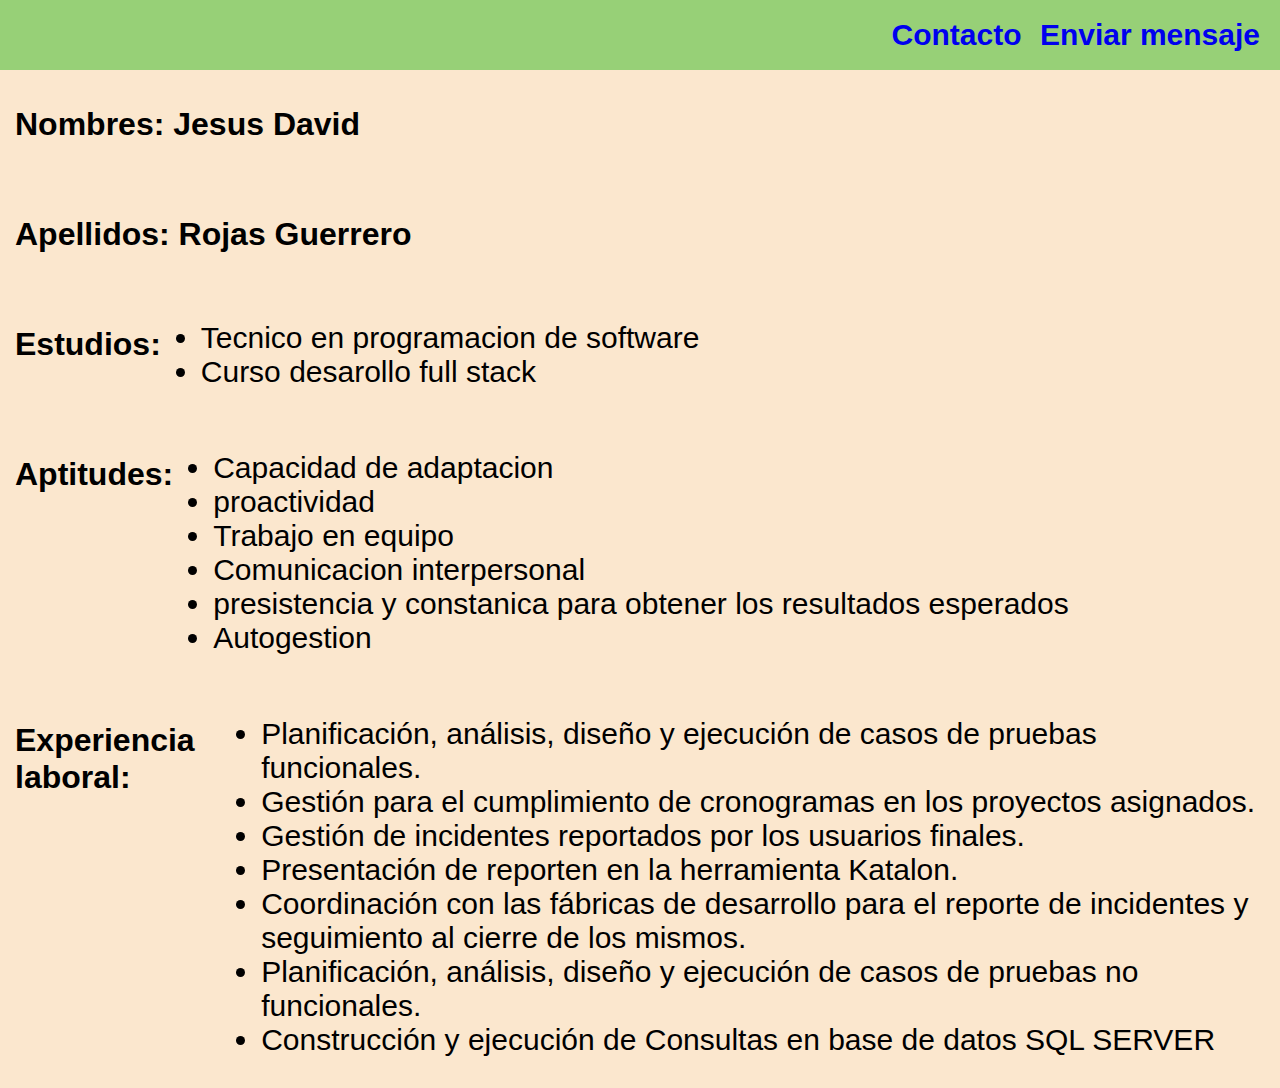
<file: index.html>
<!DOCTYPE html>
<html lang="en">
<head>
    <title>Hoja de vida</title>
    <link rel="stylesheet" href="style.css">
</head>
<body>
    <header>
        <div></div>
        <nav> 
            <a href="contacto.html" class="nav-link">Contacto</a>
            <a href="mensaje.html" class="nav-link">Enviar mensaje</a>
        </nav>
    </header>
    <!-- nombre -->
    <div class="flexbox-container">
        <h1>Nombres: Jesus David</h1>
    </div>
    <!-- apellido -->
    <div class="flexbox-container">
        <h1>Apellidos: Rojas Guerrero</h1>
    </div>
    <!-- Estudio -->
    <div class="flexbox-container">
        <h1>Estudios:</h1>
        <ul>
            <li>Tecnico en programacion de software</li>
            <li>Curso desarollo full stack</li>
        </ul>
    </div>
    <!-- Aptitudes -->
    <div class="flexbox-container">
        <h1>Aptitudes:</h1>
        <ul>
            <li>Capacidad de adaptacion</li>
            <li>proactividad</li>
            <li>Trabajo en equipo</li>
            <li>Comunicacion interpersonal</li>
            <li>presistencia y constanica para obtener los resultados esperados</li>
            <li>Autogestion</li>
        </ul>
    </div>
    <!-- Experiencia -->
    <div class="flexbox-container">
        <h1>Experiencia laboral: </h1>
        <ul>
            <li>Planificación, análisis, diseño y ejecución de casos de pruebas funcionales.</li>
            <li>Gestión para el cumplimiento de cronogramas en los proyectos asignados.</li>
            <li>Gestión de incidentes reportados por los usuarios finales.</li>
            <li>Presentación de reporten en la herramienta Katalon.</li>
            <li>Coordinación con las fábricas de desarrollo para el reporte de incidentes y seguimiento al cierre de los mismos.</li>
            <li>Planificación, análisis, diseño y ejecución de casos de pruebas no funcionales.</li>
            <li>Construcción y ejecución de Consultas en base de datos SQL SERVER</li>
        </ul>
    </div>
</body>
</html>
</file>
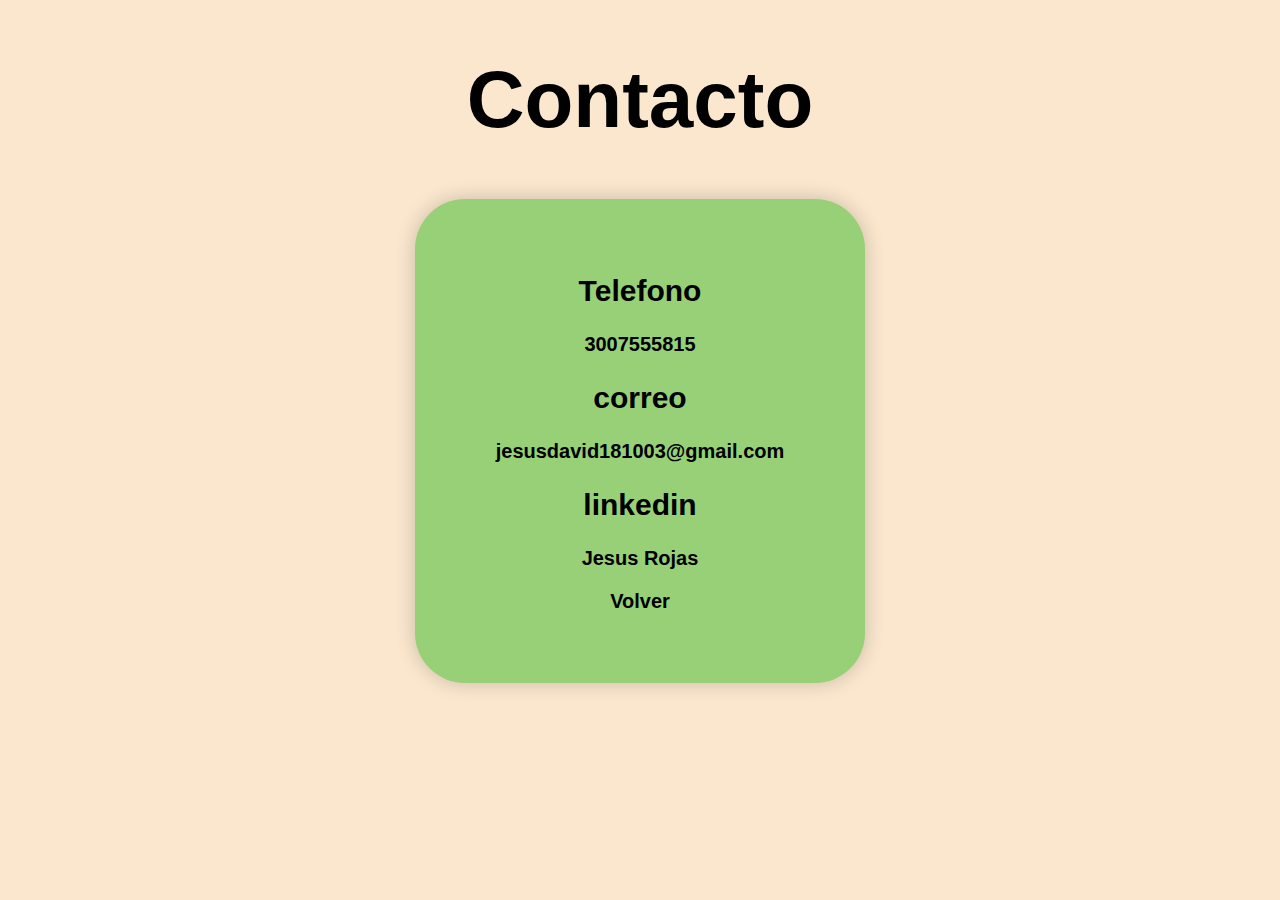
<file: contacto.html>
<!DOCTYPE html>
<html lang="en">
<head>
    <title>Contacto</title>
    <link rel="stylesheet" href="style.css">
</head>
<body>
    <h1 class="titulo">Contacto</h1>
    <div class="centrar">
        <div class="contenedor">
            <h2>Telefono</h2>
            <h3>3007555815</h3>
            <h2>correo</h2>
            <h3><a href="mailto:jesusdavid181003@gmail.com">jesusdavid181003@gmail.com</a></h3>
            <h2>linkedin</h2>
            <h3><a href="https://www.linkedin.com/in/jesus-rojas-8a8546275/" target="_blank">Jesus Rojas</a></h3>
            <h3><a href="index.html">Volver</a></h3>
        </div>
    </div>
</body>
</html>
</file>
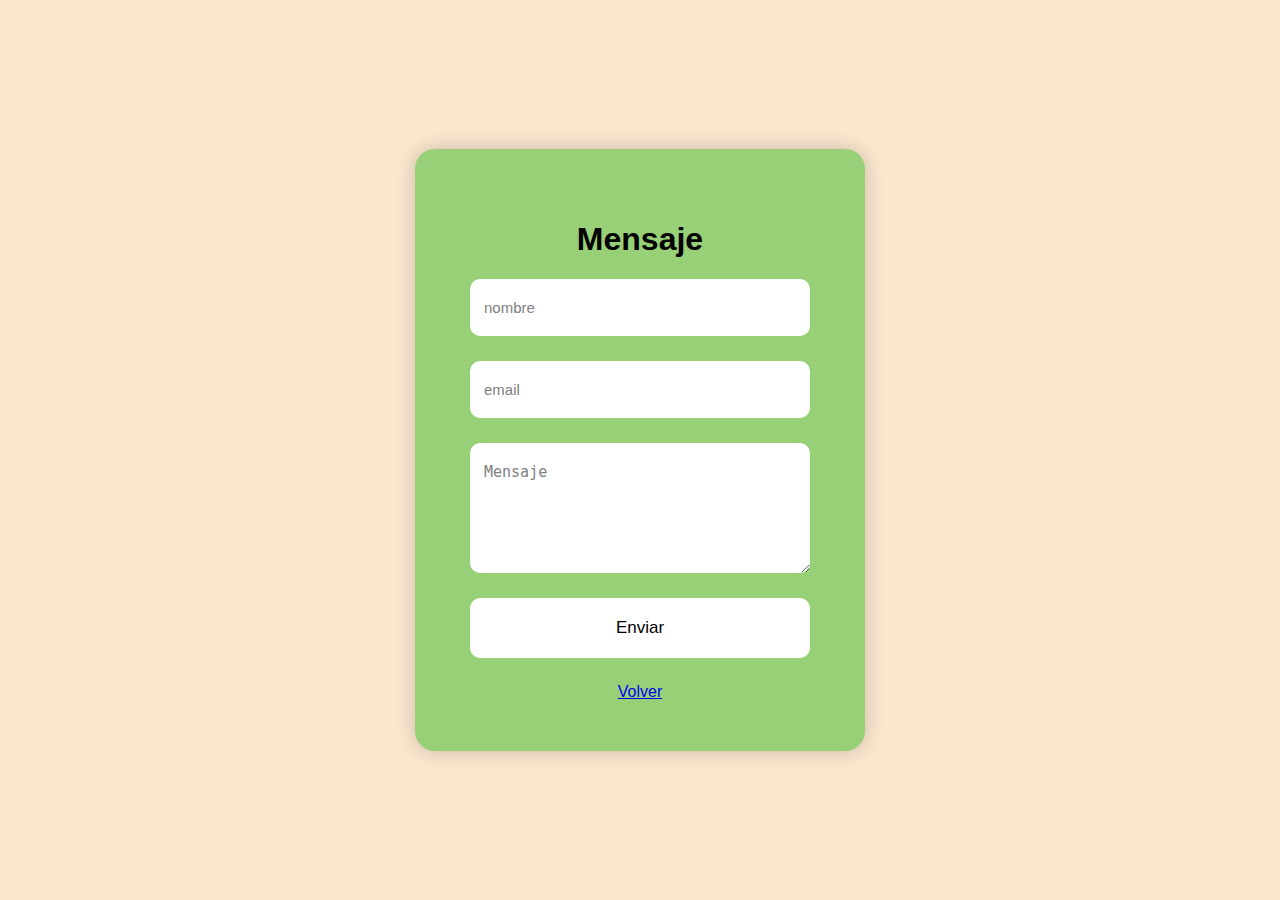
<file: mensaje.html>
<!DOCTYPE html>
<html lang="en">
<head>
    <title>Enviar mensaje</title>
    <link rel="stylesheet" href="style.css">
</head>
<body>
    <div class="titulo">
        
    </div>
    <div class="formulario">
        <form autocomplete="off">
            <h1>Mensaje</h1>
            <div class="input-group">
                <input type="text" name="name" placeholder="nombre">
                <input type="email" name="email" placeholder="email">
                <textarea name="message" cols="30" rows="5" placeholder="Mensaje"></textarea>
                <input class="btn" type="submit" value="Enviar">
                <a href="index.html">Volver</a>
            </div>
        </form>
    </div>
</body>
</html>
</file>
<file: style.css>
body{
    background-color: #fbe7ce;
    font-family: Helvetica;
    margin: 0;
}
li{
    font-size: 30px;
}
/* atributos header */
header{
    display: flex;
    min-height: 50px;
    background-color: #97D077;
    justify-content: space-between;
    align-items: center;
    padding: 10px;
    text-align: left;
    font-size: 30px;
}
nav a{
    text-decoration: none;
    font-weight: 600;
    padding-right: 10px;
    
}
nav a:hover{
    color:white
}
/* atributos hoja de vida */
.flexbox-container{
    display: flex;
    padding: 15px;
    flex-direction: row;
    border-style: none;
}

/* atributos mensaje*/
.formulario{
    min-height: 100vh;
    display: flex;
    align-items: center;
    justify-content: center;
}
form{
    padding: 50px 55px;
    box-shadow: 0 0 20px rgba(0, 0, 0, 0.2);
    border-radius: 20px;
    text-align: center;
    width: 340px;
    background-color: #97D077;
}
.form.txt{
    display: flex;
    justify-content: space-between;
}
.form-txt a{
    color: white;
    text-decoration: none;
    font-size: 15px;
    margin-bottom: 25px;
}
.form-txt a:hover{
    color:white;
}
.input-group{
    display: flex;
    flex-direction: column;
}
input , textarea{
    background-color: white;
    padding: 20px 14px;
    margin-bottom: 25px;
    border: 0;
    border-radius: 10px;
    font-size: 15px;
    color: black;
}
::placeholder{
    color: gray;
    font-size: 15px;
}
:focus{
    outline: 2px solid green;
}
.btn{
    background-color: white;
    color: black;
    font-size: 17px;
    cursor: pointer;
}
.btn:hover{
    background-color: #cf9fff;
}
/* estilos contacto */
.centrar{
    min-height: 50vh;
    display: flex;
    align-items: center;
    justify-content: center;
}
.contenedor{
    padding: 50px 55px;
    box-shadow: 0 0 20px rgba(0, 0, 0, 0.2);
    border-radius: 50px;
    text-align: center;
    width: 340px;
    background-color: #97D077;
}
.titulo{
    text-align: center;
    font-size: 80px;
}
h2{
    color: black;
    font-size: 30px;
}
h3{
    color: black;
    font-size: 20px;
}
h3 a{
    text-decoration: none;
    color: black;
}
h3 a:hover{
    color: white;
}
</file>
